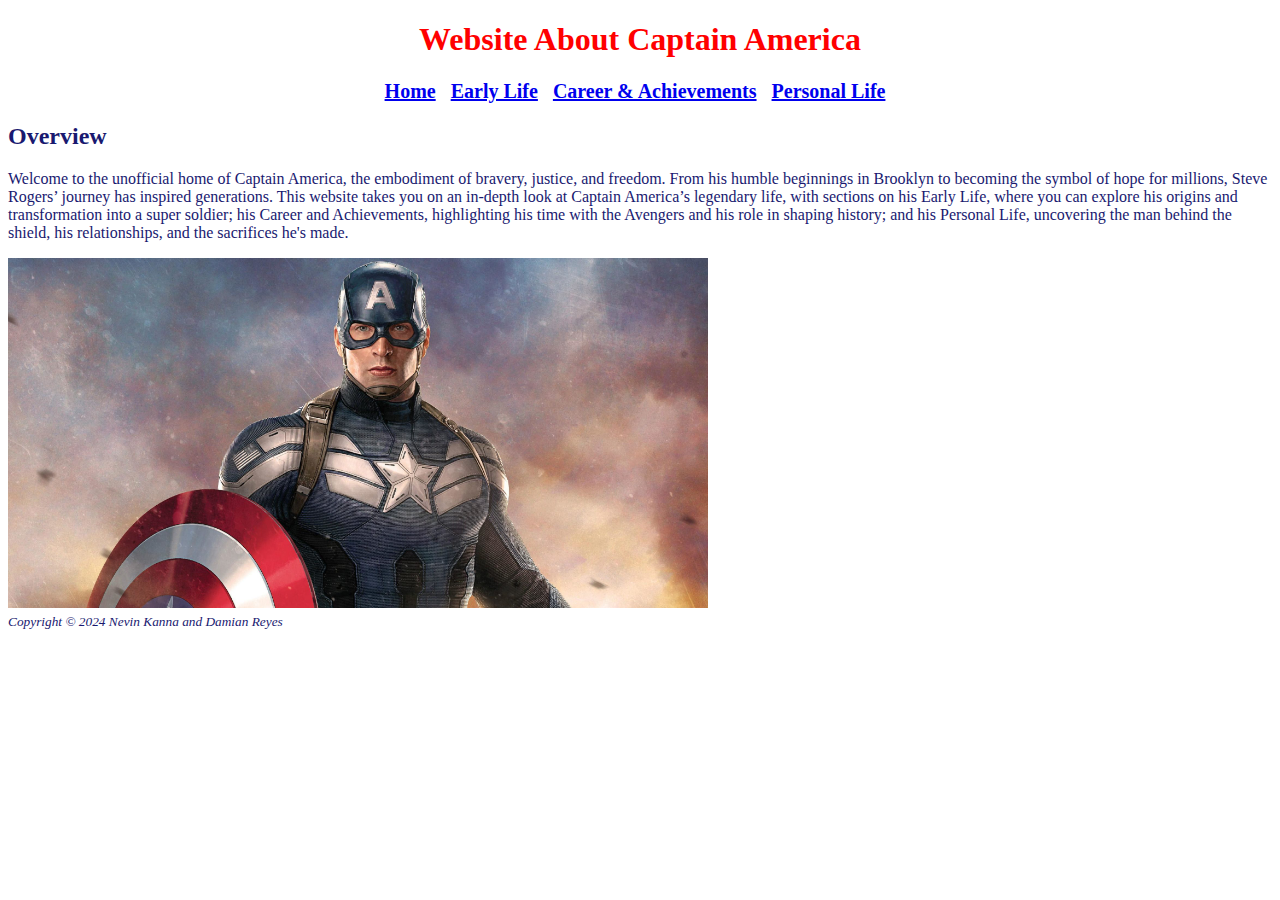
<file: index.html>
<!DOCTYPE html>
<html lang="en">
<head>
    <meta charset="UTF-8">
    <meta name="viewport" content="width=device-width, initial-scale=1.0">
    <link rel="stylesheet" href="styles.css">
    <title>Captain America</title>
</head>
<body>
    <header>
    <h1> Website About Captain America </h1>
    <nav>
        <a href="index.html">Home</a>&nbsp&nbsp
        <a href="earlylife.html">Early Life</a>&nbsp&nbsp
        <a href="career.html">Career & Achievements</a>&nbsp&nbsp
        <a href="personal-life.html">Personal Life</a>&nbsp&nbsp
    </nav>
    </header>
<main>
    <h2>Overview</h2>
    <p>Welcome to the unofficial home of Captain America, the embodiment of bravery, justice, and freedom.
        From his humble beginnings in Brooklyn to becoming the symbol of hope for millions, Steve Rogers’ journey has inspired generations.
        This website takes you on an in-depth look at Captain America’s legendary life, with sections on his Early Life, where you can explore his origins and transformation into a super soldier;
        his Career and Achievements, highlighting his time with the Avengers and his role in shaping history;
        and his Personal Life, uncovering the man behind the shield, his relationships, and the sacrifices he's made.
    </p>
<img src="Captian America img 1.jpg"
alt="Captain America Image 1"
height="350" width="700">
</main>
</body>
<footer>
    <small><i>Copyright &copy; 2024 Nevin Kanna and Damian Reyes</i></small><br>
</footer>
</html>
</file>
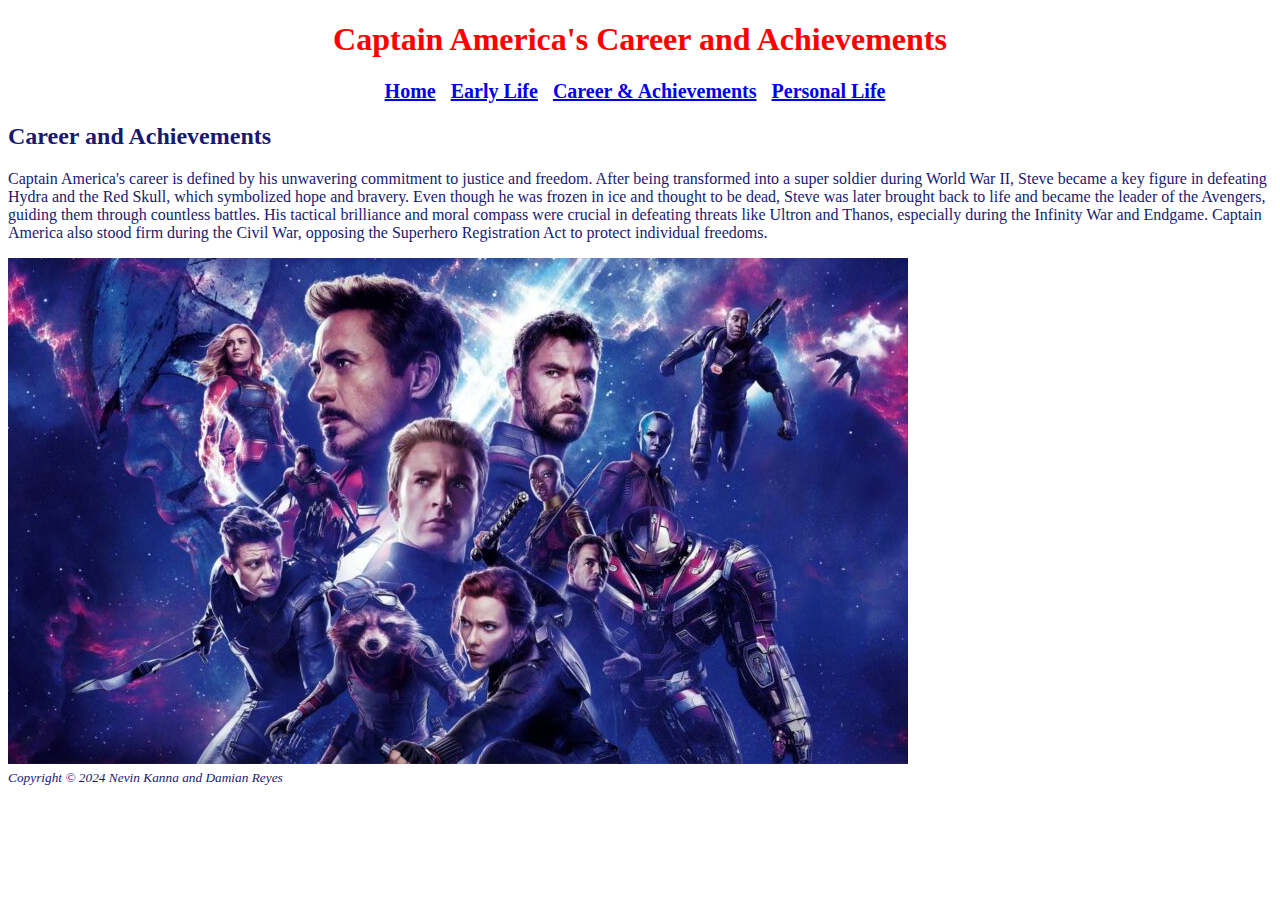
<file: career.html>
<!DOCTYPE html>
<html lang="en">
<head>
    <meta charset="UTF-8">
    <meta name="viewport" content="width=device-width, initial-scale=1.0">
    <link rel="stylesheet" href="styles.css">
    <title>Captain America's Career and Achievements</title>
</head>
<body>
    <header>
    <h1>Captain America's Career and Achievements</h1>
    <nav>
        <a href="index.html">Home</a>&nbsp&nbsp
        <a href="earlylife.html">Early Life</a>&nbsp&nbsp
        <a href="career.html">Career & Achievements</a>&nbsp&nbsp
        <a href="personal-life.html">Personal Life</a>&nbsp&nbsp
    </nav>
    </header>
<main>
    <h2>Career and Achievements</h2>
    <p>Captain America's career is defined by his unwavering commitment to justice and freedom.
        After being transformed into a super soldier during World War II, Steve became a key figure in defeating Hydra and the Red Skull, which symbolized hope and bravery.
        Even though he was frozen in ice and thought to be dead, Steve was later brought back to life and became the leader of the Avengers, guiding them through countless battles.
        His tactical brilliance and moral compass were crucial in defeating threats like Ultron and Thanos, especially during the Infinity War and Endgame.
        Captain America also stood firm during the Civil War, opposing the Superhero Registration Act to protect individual freedoms.</p>
        <img src= "Captain America Img 3 Leader.jpeg"
        alt="Captain America Image 3">
</main>
</body>
<footer>
    <small><i>Copyright &copy; 2024 Nevin Kanna and Damian Reyes</i></small><br>
</footer>
</html>
</file>
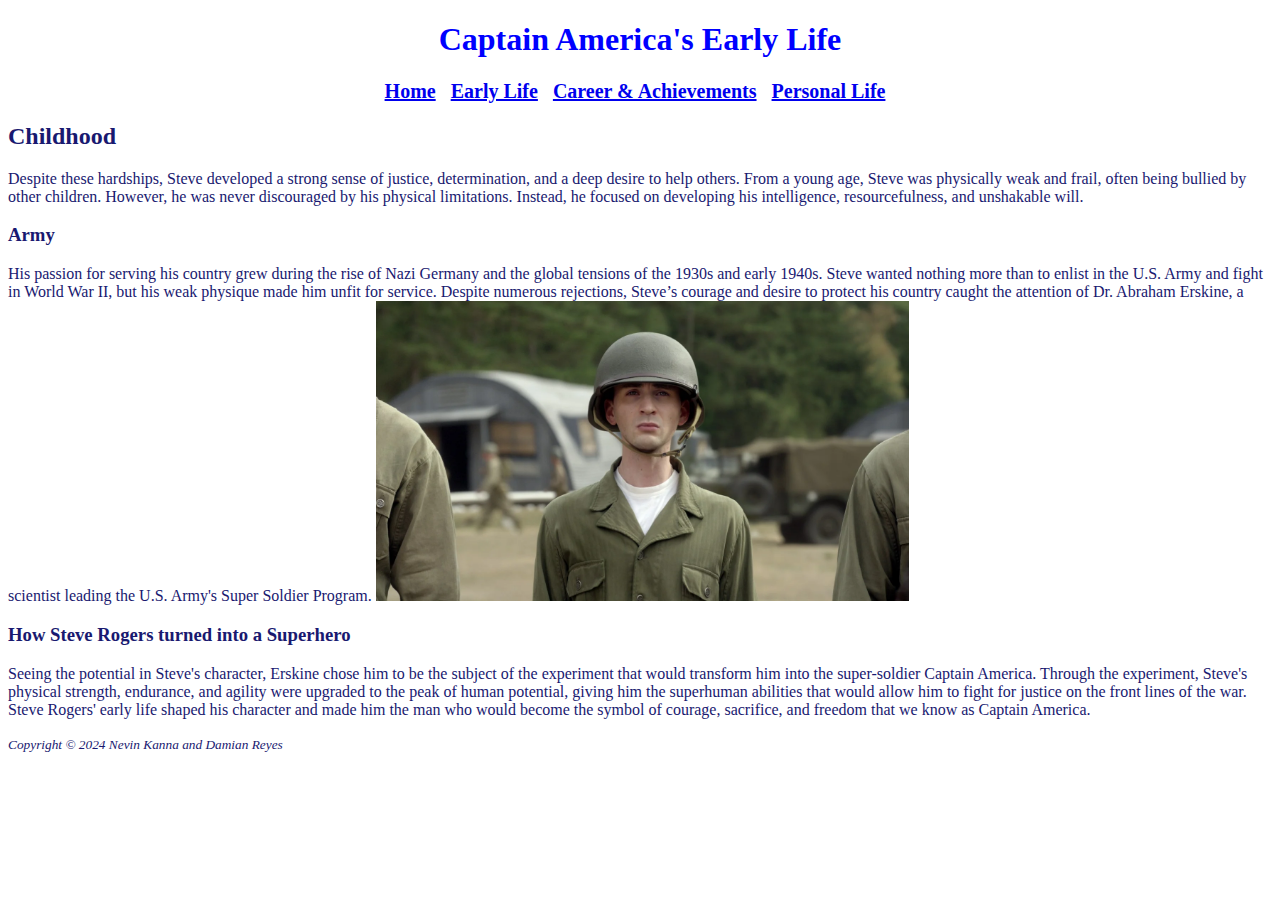
<file: earlylife.html>
<!DOCTYPE html>
<html lang="en">
<head>
    <meta charset="UTF-8">
    <meta name="viewport" content="width=device-width, initial-scale=1.0">
    <link rel="stylesheet" href="styles1.css">
    <title>Captain America Early Life</title>
</head>
<body>
    <header>
    <h1>Captain America's Early Life</h1>
    <nav>
        <a href="index.html">Home</a>&nbsp&nbsp
        <a href="earlylife.html">Early Life</a>&nbsp&nbsp
        <a href="career.html">Career & Achievements</a>&nbsp&nbsp
        <a href="personal-life.html">Personal Life</a>&nbsp&nbsp
    </nav>
    </header>
<main>
    <h2>Childhood</h2>
    <p>Despite these hardships, Steve developed a strong sense of justice, determination, and a deep desire to help others.
        From a young age, Steve was physically weak and frail, often being bullied by other children.
        However, he was never discouraged by his physical limitations.
         Instead, he focused on developing his intelligence, resourcefulness, and unshakable will.
    <h3> Army </h3>
        His passion for serving his country grew during the rise of Nazi Germany and the global tensions of the 1930s and early 1940s.
        Steve wanted nothing more than to enlist in the U.S. Army and fight in World War II, but his weak physique made him unfit for service.
        Despite numerous rejections, Steve’s courage and desire to protect his country caught the attention of Dr. Abraham Erskine, a scientist leading the U.S. Army's Super Soldier Program.
        <img src="Captain America Img 2 Army.webp"
        alt="Captain America Image 2"
        height="300">
    <h3>How Steve Rogers turned into a Superhero</h3>
         Seeing the potential in Steve's character, Erskine chose him to be the subject of the experiment that would transform him into the super-soldier Captain America.
        Through the experiment, Steve's physical strength, endurance, and agility were upgraded to the peak of human potential, giving him the superhuman abilities that would allow him to fight for justice on the front lines of the war.
        Steve Rogers' early life shaped his character and made him the man who would become the symbol of courage, sacrifice, and freedom that we know as Captain America.
        </p>
</main>
</body>
<footer>
    <small><i>Copyright &copy; 2024 Nevin Kanna and Damian Reyes</i></small><br>
</footer>
</html>
</file>
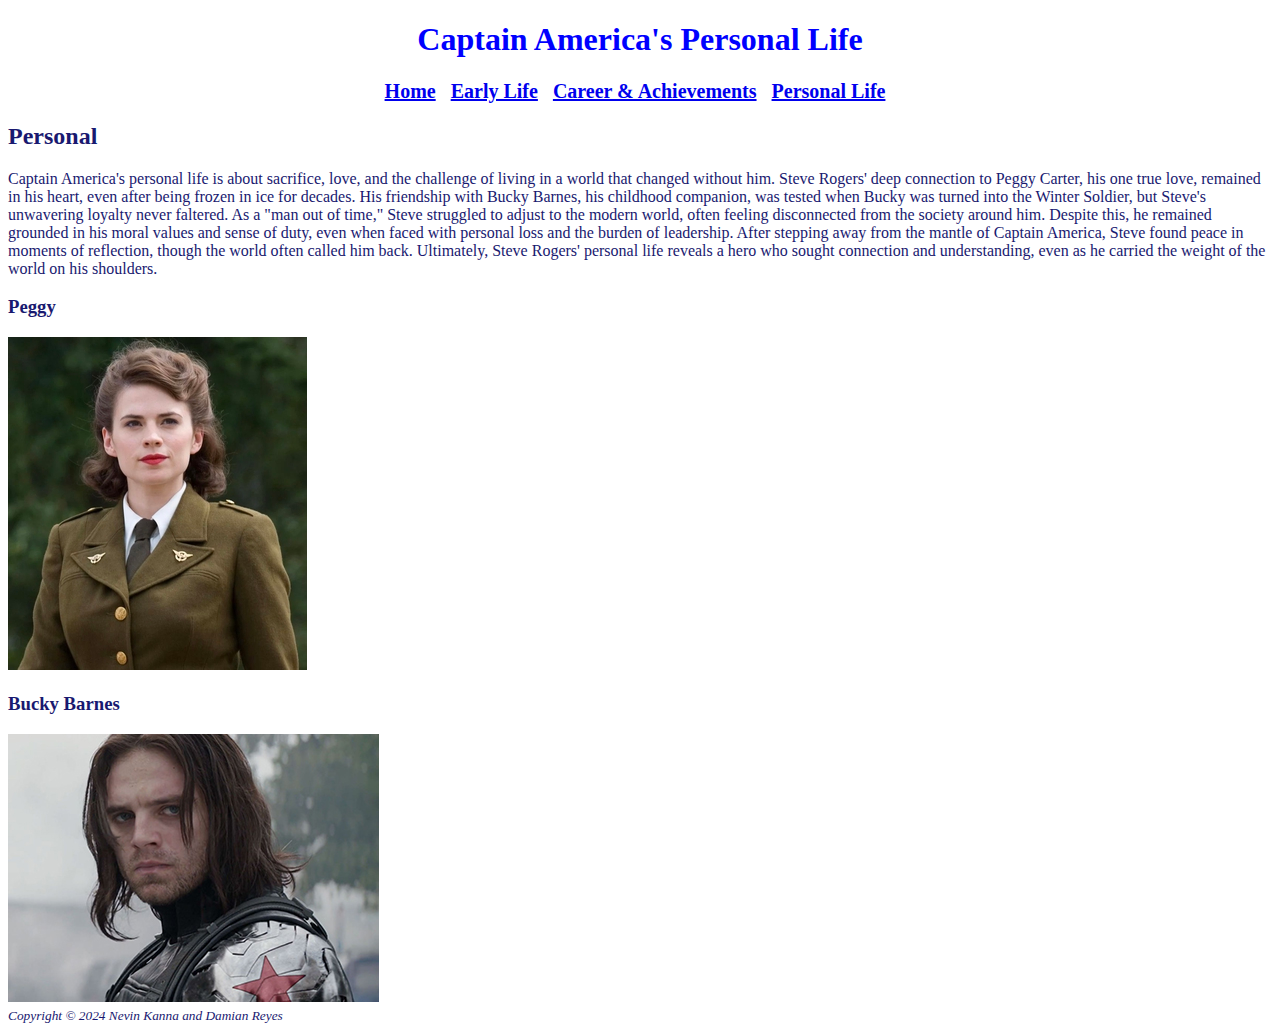
<file: personal-life.html>
<!DOCTYPE html>
<html lang="en">
<head>
    <meta charset="UTF-8">
    <meta name="viewport" content="width=device-width, initial-scale=1.0">
    <link rel="stylesheet" href="styles1.css">
    <title>Captain America's Personal Life</title>
</head>
<body>
    <header>
    <h1>Captain America's Personal Life</h1>
    <nav>
        <a href="index.html">Home</a>&nbsp&nbsp
        <a href="earlylife.html">Early Life</a>&nbsp&nbsp
        <a href="career.html">Career & Achievements</a>&nbsp&nbsp
        <a href="personal-life.html">Personal Life</a>&nbsp&nbsp
    </nav>
    </header>
<main>
    <h2>Personal</h2>
    <p>Captain America's personal life is about sacrifice, love, and the challenge of living in a world that changed without him.
        Steve Rogers' deep connection to Peggy Carter, his one true love, remained in his heart, even after being frozen in ice for decades.
        His friendship with Bucky Barnes, his childhood companion, was tested when Bucky was turned into the Winter Soldier, but Steve's unwavering loyalty never faltered.
        As a "man out of time," Steve struggled to adjust to the modern world, often feeling disconnected from the society around him.
        Despite this, he remained grounded in his moral values and sense of duty, even when faced with personal loss and the burden of leadership.
        After stepping away from the mantle of Captain America, Steve found peace in moments of reflection, though the world often called him back.
        Ultimately, Steve Rogers' personal life reveals a hero who sought connection and understanding, even as he carried the weight of the world on his shoulders.
        </p>
    <h3>Peggy</h3>
    <img src= "Captain America Img 4 Peggy Carter.jpg"
    alt="Captain America Image 4 Peggy Carter">
    <br>
    <h3>Bucky Barnes</h3>
    <img src= "Captain America Img 5 Bucky Barnes.jpg"
    alt="Captain America Image 5 Bucky Barnes">
</main>
</body>
<footer>
    <small><i>Copyright &copy; 2024 Nevin Kanna and Damian Reyes</i></small><br>
</footer>
</file>
<file: styles.css>
body { color: #191970;}
nav { font-weight: bold;
      font-size: 1.25em;
      text-align: center;}
h1 {text-align: center;
    color: red;
    font-weight: bold;}
</file>
<file: styles1.css>
body { color: #191970;}	
nav { font-weight: bold;
      font-size: 1.25em;
      text-align: center;}
h1 {text-align: center;
    color: blue;
    font-weight: bold;}
</file>
